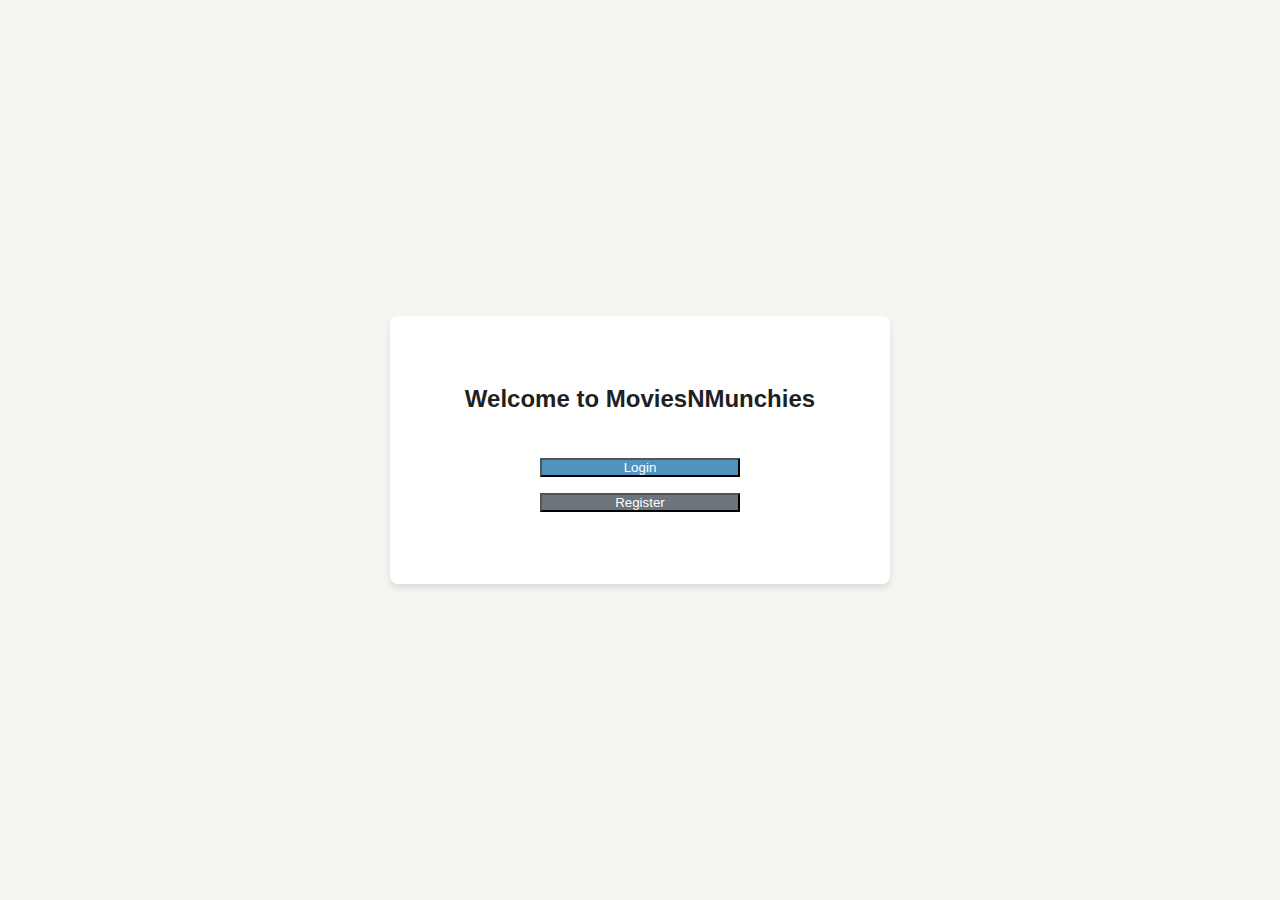
<file: eventmaster/src/main/resources/static/index.html>
<!DOCTYPE html>
<html lang="en">
<head>
    <meta charset="UTF-8">
    <meta name="viewport" content="width=device-width, initial-scale=1.0">
    <title>MoviesNMunchies - Event Booking System</title>
    <link rel="stylesheet" href="css/styles.css">
    <link rel="stylesheet" href="https://cdnjs.cloudflare.com/ajax/libs/font-awesome/6.0.0-beta3/css/all.min.css">
    <style>
        /* Add these styles for the auth container */
        #auth-container {
            display: flex;
            justify-content: center;
            align-items: center;
            min-height: 100vh;
            background-color: #f5f5f1;
        }
        
        .auth-wrapper {
            background-color: white;
            padding: 2rem;
            border-radius: 8px;
            box-shadow: 0 4px 6px rgba(0, 0, 0, 0.1);
            width: 100%;
            max-width: 500px;
            text-align: center;
        }
        
        #auth-choices {
            padding: 2rem;
        }
        
        #auth-choices h2 {
            margin-bottom: 2rem;
            color: #221f1f;
        }
        
        #auth-choices button {
            margin: 0.5rem;
            width: 200px;
        }
        
        .hidden {
            display: none;
        }
    </style>
</head>
<body>
    <!-- Auth Container (shown first) -->
    <div id="auth-container">
        <div class="auth-wrapper">
            <div id="auth-choices">
                <h2>Welcome to MoviesNMunchies</h2>
                <button id="login-choice" class="btn-primary">Login</button>
                <button id="register-choice" class="btn-secondary">Register</button>
            </div>
            
            <!-- Login Section -->
            <section id="login-section" class="hidden">
                <h2>Login</h2>
                <form id="login-form">
                    <div class="form-group">
                        <label for="login-email">Email:</label>
                        <input type="email" id="login-email" required>
                    </div>
                    <div class="form-group">
                        <label for="login-password">Password:</label>
                        <input type="password" id="login-password" required>
                    </div>
                    <button type="submit" class="btn-primary">Login</button>
                    <button type="button" id="back-to-choices-from-login" class="btn-secondary">Back</button>
                </form>
            </section>
            
            <!-- Register Section -->
            <section id="register-section" class="hidden">
                <h2>Register</h2>
                <form id="register-form">
                    <div class="form-group">
                        <label for="register-name">Full Name:</label>
                        <input type="text" id="register-name" required>
                    </div>
                    <div class="form-group">
                        <label for="register-email">Email:</label>
                        <input type="email" id="register-email" required>
                    </div>
                    <div class="form-group">
                        <label for="register-phone">Phone:</label>
                        <input type="tel" id="register-phone">
                    </div>
                    <div class="form-group">
                        <label for="register-password">Password:</label>
                        <input type="password" id="register-password" required>
                    </div>
                    <div class="form-group">
                        <label for="register-confirm">Confirm Password:</label>
                        <input type="password" id="register-confirm" required>
                    </div>
                    <button type="submit" class="btn-primary">Register</button>
                    <button type="button" id="back-to-choices-from-register" class="btn-secondary">Back</button>
                </form>
            </section>
        </div>
    </div>

    <!-- Main App Content (hidden initially) -->
    <div id="app-content" class="hidden">
        <header>
            <div class="container">
                <h1>MoviesNMunchies</h1>
                <nav>
                    <ul>
                        <li><a href="#" class="active" id="home-link">Home</a></li>
                        <li><a href="#" id="events-link">Events</a></li>
                        <li><a href="#" id="bookings-link">My Bookings</a></li>
                        <li><a href="#" id="logout-link">Logout</a></li>
                    </ul>
                </nav>
            </div>
        </header>

        <main class="container">
            <!-- Home Section -->
            <section id="home-section">
                <div class="hero">
                    <h2>Book Tickets for Your Favorite Events</h2>
                    <p>Discover and book tickets for concerts, movies, sports, and more!</p>
                    <button id="explore-events" class="btn-primary">Explore Events</button>
                </div>
            </section>

            <!-- Events Section -->
            <section id="events-section" class="hidden">
                <h2>Upcoming Events</h2>
                <div id="events-container" class="events-grid"></div>
            </section>

            <!-- Booking Form Section --> 
            <section id="booking-section" class="hidden">
                <h2>Book Tickets</h2>
                <form id="booking-form">
                    <input type="hidden" id="event-id">
                    <div class="form-group">
                        <label for="event-name">Event:</label>
                        <input type="text" id="event-name" readonly>
                    </div>
                    
                    <!-- Seat Selection -->
                    <div id="seat-map-container"></div>
                    <div id="selected-seats-display">No seats selected</div>
                    
                    <div class="form-group">
                        <label for="total-price">Total Price:</label>
                        <input type="text" id="total-price" readonly>
                    </div>
                    <button type="submit" class="btn-primary">Book Now</button>
                    <button type="button" id="cancel-booking" class="btn-secondary">Cancel</button>
                </form>
            </section>

            <!-- Food Selection Section -->
            <section id="food-section" class="hidden">
                <!-- Content will be generated by JavaScript -->
            </section>

            <!-- Payment Form Section -->
            <section id="payment-section" class="hidden">
                <h2>Make Payment</h2>
                <div id="food-summary"></div>
                <form id="payment-form">
                    <input type="hidden" id="booking-id">
                    <div class="form-group">
                        <label for="payment-amount">Amount:</label>
                        <input type="text" id="payment-amount" readonly>
                    </div>
                    
                    <!-- Payment Method Selection -->
                    <div class="form-group">
                        <label>Payment Method:</label>
                        <div class="payment-methods">
                            <div class="payment-option">
                                <input type="radio" id="payment-card" name="payment-method" value="CARD" checked>
                                <label for="payment-card">Credit/Debit Card</label>
                            </div>
                            <div class="payment-option">
                                <input type="radio" id="payment-upi" name="payment-method" value="UPI">
                                <label for="payment-upi">UPI</label>
                            </div>
                            <div class="payment-option">
                                <input type="radio" id="payment-cash" name="payment-method" value="CASH">
                                <label for="payment-cash">Cash</label>
                            </div>
                        </div>
                    </div>
                    
                    <!-- Card Payment Fields -->
                    <div id="card-payment-fields">
                        <div class="form-group">
                            <label for="card-number">Card Number:</label>
                            <input type="text" id="card-number" placeholder="1234 5678 9012 3456">
                        </div>
                        <div class="form-group">
                            <label for="card-name">Cardholder Name:</label>
                            <input type="text" id="card-name" placeholder="John Doe">
                        </div>
                        <!-- <div class="form-row">
                            <div class="form-group">
                                <label for="card-expiry">Expiry Date:</label>
                                <input type="text" id="card-expiry" placeholder="MM/YY">
                            </div>
                            <div class="form-group">
                                <label for="card-cvv">CVV:</label>
                                <input type="text" id="card-cvv" placeholder="123">
                            </div>
                        </div> -->
                        <div class="form-group">
                            <label for="card-password">Password:</label>
                            <input type="password" id="card-password" placeholder="Enter your card password">
                        </div>
                    </div>
                    
                    <!-- UPI Payment Fields -->
                    <div id="upi-payment-fields" class="hidden">
                        <div class="form-group">
                            <label for="upi-id">UPI ID:</label>
                            <input type="text" id="upi-id" placeholder="yourname@upi">
                        </div>
                        <div class="form-group">
                            <label for="upi-pin">UPI PIN:</label>
                            <input type="password" id="upi-pin" placeholder="Enter UPI PIN">
                        </div>
                    </div>
                    
                    <!-- Cash Payment Message -->
                    <div id="cash-payment-message" class="hidden">
                        <p>Please bring exact change when you arrive at the venue.</p>
                    </div>
                    
                    <button type="submit" class="btn-primary">Complete Payment</button>
                    <button type="button" id="cancel-payment" class="btn-secondary">Cancel</button>
                    <div id="invoice-download-container" style="margin-top: 20px;">
                        <!-- Button will be inserted here -->
                    </div>
                </form>
            </section>

            <!-- Bookings Section -->
            <section id="bookings-section" class="hidden">
                <h2>My Bookings</h2>
                <div id="bookings-container"></div>
            </section>

            <!-- Confirmation Modal -->
            <div id="confirmation-modal" class="modal hidden">
                <div class="modal-content">
                    <span class="close-modal">&times;</span>
                    <h3 id="modal-title">Success!</h3>
                    <p id="modal-message">Your operation was completed successfully.</p>
                    <button id="modal-ok" class="btn-primary">OK</button>
                </div>
            </div>
        </main>
    </div>

    <script src="js/script.js"></script>
    <script>
        // Add this to your existing script.js or here temporarily
        document.addEventListener('DOMContentLoaded', function() {
            const authContainer = document.getElementById('auth-container');
            const appContent = document.getElementById('app-content');
            const authChoices = document.getElementById('auth-choices');
            const loginSection = document.getElementById('login-section');
            const registerSection = document.getElementById('register-section');
            const loginChoice = document.getElementById('login-choice');
            const registerChoice = document.getElementById('register-choice');
            const backToChoicesFromLogin = document.getElementById('back-to-choices-from-login');
            const backToChoicesFromRegister = document.getElementById('back-to-choices-from-register');
            const logoutLink = document.getElementById('logout-link');

            // Check if user is already logged in
            if (localStorage.getItem('currentUser')) {
                authContainer.classList.add('hidden');
                appContent.classList.remove('hidden');
            }

            // Login choice
            loginChoice.addEventListener('click', () => {
                authChoices.classList.add('hidden');
                loginSection.classList.remove('hidden');
            });

            // Register choice
            registerChoice.addEventListener('click', () => {
                authChoices.classList.add('hidden');
                registerSection.classList.remove('hidden');
            });

            // Back to choices
            backToChoicesFromLogin.addEventListener('click', () => {
                loginSection.classList.add('hidden');
                authChoices.classList.remove('hidden');
            });

            backToChoicesFromRegister.addEventListener('click', () => {
                registerSection.classList.add('hidden');
                authChoices.classList.remove('hidden');
            });

            // Logout
            logoutLink.addEventListener('click', (e) => {
                e.preventDefault();
                localStorage.removeItem('currentUser');
                authContainer.classList.remove('hidden');
                appContent.classList.add('hidden');
            });

            // Modify your existing login success handler to:
            function handleLoginSuccess(user) {
                localStorage.setItem('currentUser', JSON.stringify(user));
                authContainer.classList.add('hidden');
                appContent.classList.remove('hidden');
                // Reset auth forms
                loginSection.classList.add('hidden');
                registerSection.classList.add('hidden');
                authChoices.classList.remove('hidden');
                document.getElementById('login-form').reset();
                document.getElementById('register-form').reset();
            }
        });
    </script>
</body>
</html>
</file>
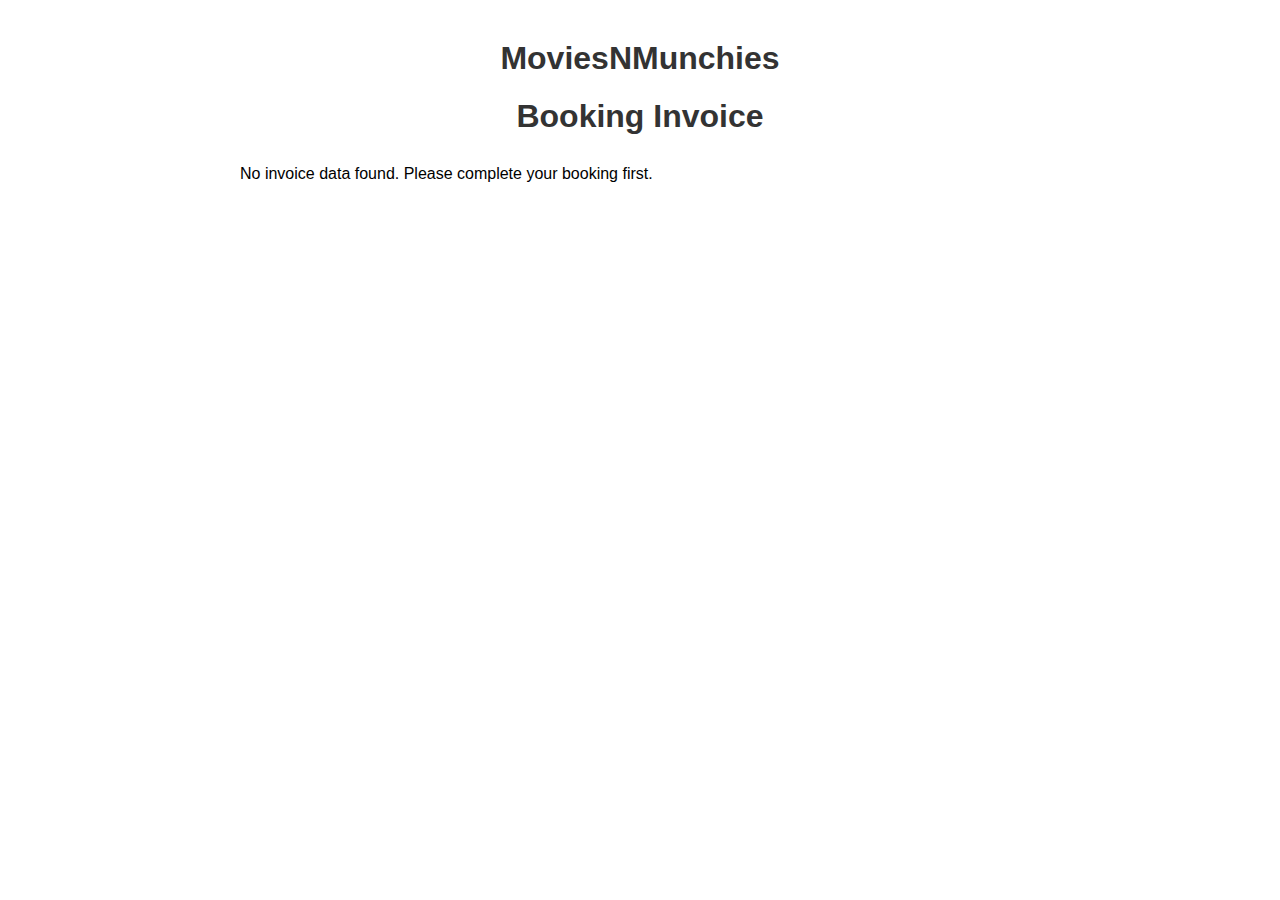
<file: eventmaster/src/main/resources/static/invoice.html>
<!DOCTYPE html>
<html lang="en">
<head>
    <meta charset="UTF-8">
    <meta name="viewport" content="width=device-width, initial-scale=1.0">
    <title>Booking Invoice</title>
    <style>
        body { font-family: Arial, sans-serif; margin: 40px; }
        .invoice-container { max-width: 800px; margin: 0 auto; }
        .header { text-align: center; margin-bottom: 30px; }
        .logo { max-height: 80px; }
        h1 { color: #333; }
        table { width: 100%; border-collapse: collapse; margin: 20px 0; }
        th, td { padding: 12px; text-align: left; border-bottom: 1px solid #ddd; }
        th { background-color: #f5f5f5; }
        .total-row { font-weight: bold; }
        .footer { margin-top: 40px; text-align: center; font-size: 0.9em; color: #666; }
    </style>
</head>
<body>
    <div class="invoice-container">
        <div class="header">
            <h1>MoviesNMunchies</h1>
            <h1>Booking Invoice</h1>
            <p id="invoice-date"></p>
        </div>

        <div id="invoice-details">
            <!-- Dynamic content will be inserted here -->
        </div>
    </div>

    <script>
        document.addEventListener('DOMContentLoaded', function() {
            // Get data from localStorage
            const invoiceData = JSON.parse(localStorage.getItem("invoiceData"));
            
            if (!invoiceData) {
                document.getElementById('invoice-details').innerHTML = 
                    '<p>No invoice data found. Please complete your booking first.</p>';
                return;
            }

            // Format date
            const today = new Date();
            document.getElementById('invoice-date').textContent = 
                `Issued: ${today.toLocaleDateString()}`;

            // Build invoice content
            let html = `
                <h2>Booking #${invoiceData.bookingId}</h2>
                
                <h3>Event Details</h3>
                <table>
                    <tr>
                        <th>Description</th>
                        <th>Quantity</th>
                        <th>Unit Price</th>
                        <th>Total</th>
                    </tr>
                    <tr>
                        <td>Event Seats</td>
                        <td>${invoiceData.seatCount || 1}</td>
                        <td>₹${invoiceData.seatPrice.toFixed(2)}</td>
                        <td>₹${invoiceData.seatPrice.toFixed(2)}</td>
                    </tr>`;

            // Add food items if any
            if (invoiceData.food && invoiceData.food.length > 0) {
                html += `
                    <tr>
                        <td colspan="4"><h3>Food & Beverages</h3></td>
                    </tr>`;
                
                invoiceData.food.forEach(item => {
                    html += `
                    <tr>
                        <td>${item.name}</td>
                        <td>${item.quantity}</td>
                        <td>₹${item.price.toFixed(2)}</td>
                        <td>₹${(item.price * item.quantity).toFixed(2)}</td>
                    </tr>`;
                });
            }

            // Add totals
            html += `
                    <tr class="total-row">
                        <td colspan="3">Subtotal</td>
                        <td>₹${(invoiceData.seatPrice + invoiceData.foodTotal).toFixed(2)}</td>
                    </tr>
                    <tr class="total-row">
                        <td colspan="3">Tax (if applicable)</td>
                        <td>₹0.00</td>
                    </tr>
                    <tr class="total-row">
                        <td colspan="3">Grand Total</td>
                        <td>₹${invoiceData.total.toFixed(2)}</td>
                    </tr>
                </table>
                
                <div class="footer">
                    <p>Thank you for your booking!</p>
                    <p>For any inquiries, please contact support@example.com</p>
                </div>`;

            document.getElementById('invoice-details').innerHTML = html;

            // Trigger print dialog
            setTimeout(() => {
                window.print();
            }, 500);
        });
    </script>
</body>
</html>
</file>
<file: eventmaster/src/main/resources/static/css/styles.css>
/* Global Styles */
:root {
    --primary-color: #5192be;
    --secondary-color: #f5f5f1;
    --dark-color: #221f1f;
    --light-color: #ffffff;
    --success-color: #28a745;
    --warning-color: #ffc107;
    --danger-color: #4873d7;
    --gray-color: #6c757d;
}

* {
    margin: 0;
    padding: 0;
    box-sizing: border-box;
}

body {
    font-family: 'Segoe UI', Tahoma, Geneva, Verdana, sans-serif;
    background-color: var(--secondary-color);
    color: var(--dark-color);
    line-height: 1.6;
}

.container {
    max-width: 1200px;
    margin: 0 auto;
    padding: 0 20px;
}

/* Header Styles */
header {
    background-color: var(--dark-color);
    color: var(--light-color);
    padding: 1rem 0;
    box-shadow: 0 2px 5px rgba(0, 0, 0, 0.1);
}

header h1 {
    color: var(--primary-color);
    font-size: 2rem;
    display: inline-block;
}

nav {
    display: inline-block;
    float: right;
}

nav ul {
    list-style: none;
}

nav ul li {
    display: inline-block;
    margin-left: 1.5rem;
}

nav ul li a {
    color: var(--light-color);
    text-decoration: none;
    font-weight: 500;
    transition: color 0.3s;
}

nav ul li a:hover, nav ul li a.active {
    color: var(--primary-color);
}

/* Button Styles */
.btn {
    display: inline-block;
    padding: 0.5rem 1rem;
    border: none;
    border-radius: 4px;
    cursor: pointer;
    font-size: 1rem;
    transition: all 0.3s;
    text-align: center;
}

.btn-primary {
    background-color: var(--primary-color);
    color: var(--light-color);
}

.btn-primary:hover {
    background-color: #1056bf;
}

.btn-secondary {
    background-color: var(--gray-color);
    color: var(--light-color);
    margin-left: 10px;
}

.btn-secondary:hover {
    background-color: #5a6268;
}

/* Hero Section */
.hero {
    background: linear-gradient(rgba(0, 0, 0, 0.7), rgba(0, 0, 0, 0.7)), url('https://via.placeholder.com/1200x400') no-repeat center center/cover;
    color: var(--light-color);
    padding: 4rem 2rem;
    text-align: center;
    border-radius: 8px;
    margin: 2rem 0;
}

.hero h2 {
    font-size: 2.5rem;
    margin-bottom: 1rem;
}

.hero p {
    font-size: 1.2rem;
    margin-bottom: 2rem;
}

/* Events Grid */
.events-grid {
    display: grid;
    grid-template-columns: repeat(auto-fill, minmax(280px, 1fr));
    gap: 2rem;
    margin: 2rem 0;
}

.event-card {
    background-color: var(--light-color);
    border-radius: 8px;
    overflow: hidden;
    box-shadow: 0 4px 6px rgba(0, 0, 0, 0.1);
    transition: transform 0.3s;
}

.event-card:hover {
    transform: translateY(-5px);
}

.event-card img {
    width: 100%;
    height: 180px;
    object-fit: cover;
}

.event-info {
    padding: 1.5rem;
}

.event-info h3 {
    margin-bottom: 0.5rem;
    color: var(--dark-color);
}

.event-info p {
    color: var(--gray-color);
    margin-bottom: 0.5rem;
    font-size: 0.9rem;
}

.event-price {
    font-weight: bold;
    color: var(--primary-color);
    font-size: 1.2rem;
    margin: 1rem 0;
}

.event-actions {
    display: flex;
    justify-content: space-between;
    align-items: center;
}

/* Form Styles */
form {
    background-color: var(--light-color);
    padding: 2rem;
    border-radius: 8px;
    box-shadow: 0 4px 6px rgba(0, 0, 0, 0.1);
    max-width: 600px;
    margin: 2rem auto;
}

.form-group {
    margin-bottom: 1.5rem;
}

.form-group label {
    display: block;
    margin-bottom: 0.5rem;
    font-weight: 500;
}

.form-group input {
    width: 100%;
    padding: 0.75rem;
    border: 1px solid #ddd;
    border-radius: 4px;
    font-size: 1rem;
}

/* Bookings Styles */
.booking-card {
    background-color: white;
    padding: 1.5rem;
    margin-bottom: 1rem;
    border-radius: 8px;
    box-shadow: 0 2px 4px rgba(0, 0, 0, 0.1);
}

.booking-card h3 {
    color: var(--primary-color);
    margin-bottom: 0.5rem;
}

.booking-details {
    display: flex;
    justify-content: space-between;
    margin-bottom: 0.5rem;
    color: var(--dark-color);
}

.booking-details span {
    display: flex;
    align-items: center;
    gap: 5px;
}

/* Modal Styles */
.modal {
    position: fixed;
    top: 0;
    left: 0;
    width: 100%;
    height: 100%;
    background-color: rgba(0, 0, 0, 0.5);
    display: flex;
    justify-content: center;
    align-items: center;
    z-index: 1000;
}

.modal-content {
    background-color: var(--light-color);
    padding: 2rem;
    border-radius: 8px;
    max-width: 500px;
    width: 90%;
    text-align: center;
}

.close-modal {
    position: absolute;
    top: 10px;
    right: 20px;
    font-size: 1.5rem;
    cursor: pointer;
}

/* Utility Classes */
.hidden {
    display: none;
}

.text-center {
    text-align: center;
}

.mt-1 { margin-top: 1rem; }
.mt-2 { margin-top: 2rem; }
.mb-1 { margin-bottom: 1rem; }
.mb-2 { margin-bottom: 2rem; }

.event-card img {
    width: 100%;
    height: 180px;
    object-fit: cover;
    object-position: center center;
    /* Smooth transition for hover effects */
    transition: object-position 0.3s ease;
}

/* On hover, reveal more of the image */
.event-card:hover img {
    object-position: center 30%;
}

/* Responsive Styles */
@media (max-width: 768px) {
    nav {
        float: none;
        margin-top: 1rem;
    }
    
    nav ul li {
        display: block;
        margin: 0.5rem 0;
    }
    
    .hero h2 {
        font-size: 2rem;
    }
    
    .events-grid {
        grid-template-columns: 1fr;
    }
}


/* Auth Forms */
#login-section, #register-section {
    max-width: 500px;
    margin: 2rem auto;
}

.auth-toggle {
    text-align: center;
    margin-top: 1rem;
}

.auth-toggle button {
    background: none;
    border: none;
    color: var(--primary-color);
    text-decoration: underline;
    cursor: pointer;
    padding: 0;
}

.password-mismatch {
    border-color: var(--danger-color) !important;
}

/* Add to your styles.css */
#auth-container {
    position: fixed;
    top: 0;
    left: 0;
    width: 100%;
    height: 100%;
    background-color: var(--secondary-color);
    z-index: 1000;
    display: flex;
    justify-content: center;
    align-items: center;
}

#app-content {
    display: none; /* Hidden by default */
}

/* When authenticated */
.authenticated #app-content {
    display: block;
}

.authenticated #auth-container {
    display: none;
}
/* Auth Container Styles */
#auth-container {
    display: flex;
    justify-content: center;
    align-items: center;
    min-height: 100vh;
    background-color: var(--secondary-color);
}

.auth-wrapper {
    background-color: var(--light-color);
    padding: 2rem;
    border-radius: 8px;
    box-shadow: 0 4px 6px rgba(0, 0, 0, 0.1);
    width: 100%;
    max-width: 500px;
    text-align: center;
}

#auth-choices {
    padding: 2rem;
}

#auth-choices h2 {
    margin-bottom: 2rem;
    color: var(--dark-color);
}

#auth-choices button {
    margin: 0.5rem;
    width: 200px;
}



/* Seat Selection Styles */
.seat {
    transition: all 0.2s ease;
}

.seat:hover:not([data-booked="true"]) {
    transform: scale(1.1);
    box-shadow: 0 0 5px rgba(0,0,0,0.3);
}

.seat.selected {
    background-color: #51be78 !important;
    color: white;
}

.seat[data-booked="true"] {
    background-color: #ff6b6b !important;
    color: white;
}

.seat-row {
    display: flex;
    justify-content: center;
    margin-bottom: 10px;
}

#seat-map-container {
    margin: 20px 0;
    padding: 15px;
    background-color: #f9f9f9;
    border-radius: 8px;
}

#selected-seats-display {
    margin: 15px 0;
    padding: 10px;
    background-color: #e9f7ef;
    border-radius: 5px;
    font-weight: bold;
}

/* Seat Selection Styles */
.seat {
    display: inline-block;
    width: 30px;
    height: 30px;
    margin: 5px;
    background-color: #e0e0e0;
    border-radius: 4px;
    text-align: center;
    line-height: 30px;
    cursor: pointer;
    transition: all 0.2s ease;
}

.seat:hover:not([data-booked="true"]) {
    transform: scale(1.1);
    box-shadow: 0 0 5px rgba(0,0,0,0.3);
}

.seat.selected {
    background-color: #51be78 !important;
    color: white;
}

.seat[data-booked="true"] {
    background-color: #ff6b6b !important;
    color: white;
    cursor: not-allowed;
}

.seat-row {
    display: flex;
    justify-content: center;
    margin-bottom: 10px;
}

#seat-map-container {
    margin: 20px 0;
    padding: 15px;
    background-color: #f9f9f9;
    border-radius: 8px;
}

#selected-seats-display {
    margin: 15px 0;
    padding: 10px;
    background-color: #e9f7ef;
    border-radius: 5px;
    font-weight: bold;
}

.seat.booked {
    background-color: #ff6b6b !important;
    color: white;
    cursor: not-allowed;
}

/* Add to your styles.css */
.payment-methods {
    display: flex;
    gap: 1rem;
    margin-bottom: 1rem;
}

.payment-option {
    display: flex;
    align-items: center;
    gap: 0.5rem;
}

.form-row {
    display: flex;
    gap: 1rem;
}

.form-row .form-group {
    flex: 1;
}

#card-payment-fields,
#upi-payment-fields,
#cash-payment-message {
    margin-top: 1rem;
    padding: 1rem;
    border: 1px solid #ddd;
    border-radius: 4px;
}

.hidden {
    display: none;
}

/* Food Section Styles */
.food-grid {
    display: grid;
    grid-template-columns: repeat(auto-fill, minmax(280px, 1fr));
    gap: 20px;
    margin-bottom: 30px;
}

.food-item {
    border: 1px solid #ddd;
    border-radius: 8px;
    padding: 15px;
    transition: transform 0.2s;
}

.food-item:hover {
    transform: translateY(-5px);
    box-shadow: 0 4px 8px rgba(0,0,0,0.1);
}

.food-item img {
    width: 100%;
    height: 150px;
    object-fit: cover;
    border-radius: 5px;
}

.cart-container {
    background: #f8f9fa;
    padding: 20px;
    border-radius: 8px;
    margin-top: 20px;
}

.cart-item {
    display: flex;
    justify-content: space-between;
    padding: 8px 0;
    border-bottom: 1px solid #eee;
}

.payment-breakdown {
    background: #f8f9fa;
    padding: 15px;
    border-radius: 8px;
    margin-bottom: 20px;
}

.payment-breakdown .total {
    font-weight: bold;
    margin-top: 10px;
    padding-top: 10px;
    border-top: 1px solid #ddd;
}

/* Add these to your existing CSS */
.food-tabs {
    display: flex;
    margin-bottom: 1rem;
    border-bottom: 1px solid #ddd;
}

.tab-btn {
    padding: 0.5rem 1rem;
    background: none;
    border: none;
    cursor: pointer;
    border-bottom: 2px solid transparent;
}

.tab-btn.active {
    border-bottom: 2px solid #007bff;
    font-weight: bold;
}

.food-tab-content {
    display: none;
}

.food-tab-content.active {
    display: block;
}

.combo-grid {
    display: grid;
    grid-template-columns: repeat(auto-fill, minmax(300px, 1fr));
    gap: 1rem;
}

.combo-item {
    border: 1px solid #ddd;
    padding: 1rem;
    border-radius: 5px;
    background: #f9f9f9;
}

.combo-items {
    margin: 0.5rem 0;
    padding: 0.5rem;
    background: #fff;
    border-radius: 3px;
}

.combo-subitem {
    display: flex;
    justify-content: space-between;
    padding: 0.2rem 0;
    font-size: 0.9rem;
}

.combo-price {
    margin: 0.5rem 0;
    display: flex;
    align-items: center;
    gap: 0.5rem;
}

.original-price {
    text-decoration: line-through;
    color: #999;
}

.discounted-price {
    font-weight: bold;
    color: #e53935;
}

.discount {
    background: #e53935;
    color: white;
    padding: 0.2rem 0.5rem;
    border-radius: 3px;
    font-size: 0.8rem;
}

.cart-item.combo-item {
    background: #f0f7ff;
    border-left: 3px solid #007bff;
}

.combo-badge {
    background: #007bff;
    color: white;
    padding: 0.2rem 0.5rem;
    border-radius: 3px;
    font-size: 0.7rem;
    margin-left: 0.5rem;
}

.payment-breakdown {
    border: 1px solid #ddd;
    padding: 1rem;
    border-radius: 5px;
    margin-bottom: 1rem;
}

.payment-section {
    margin-bottom: 1rem;
    padding-bottom: 1rem;
    border-bottom: 1px solid #eee;
}

.payment-item {
    display: flex;
    justify-content: space-between;
    margin: 0.3rem 0;
}

.payment-total {
    margin-top: 1rem;
    padding-top: 1rem;
    border-top: 1px solid #ddd;
    font-size: 1.1rem;
}

.food-total {
    font-weight: bold;
    margin-top: 0.5rem;
}
</file>
